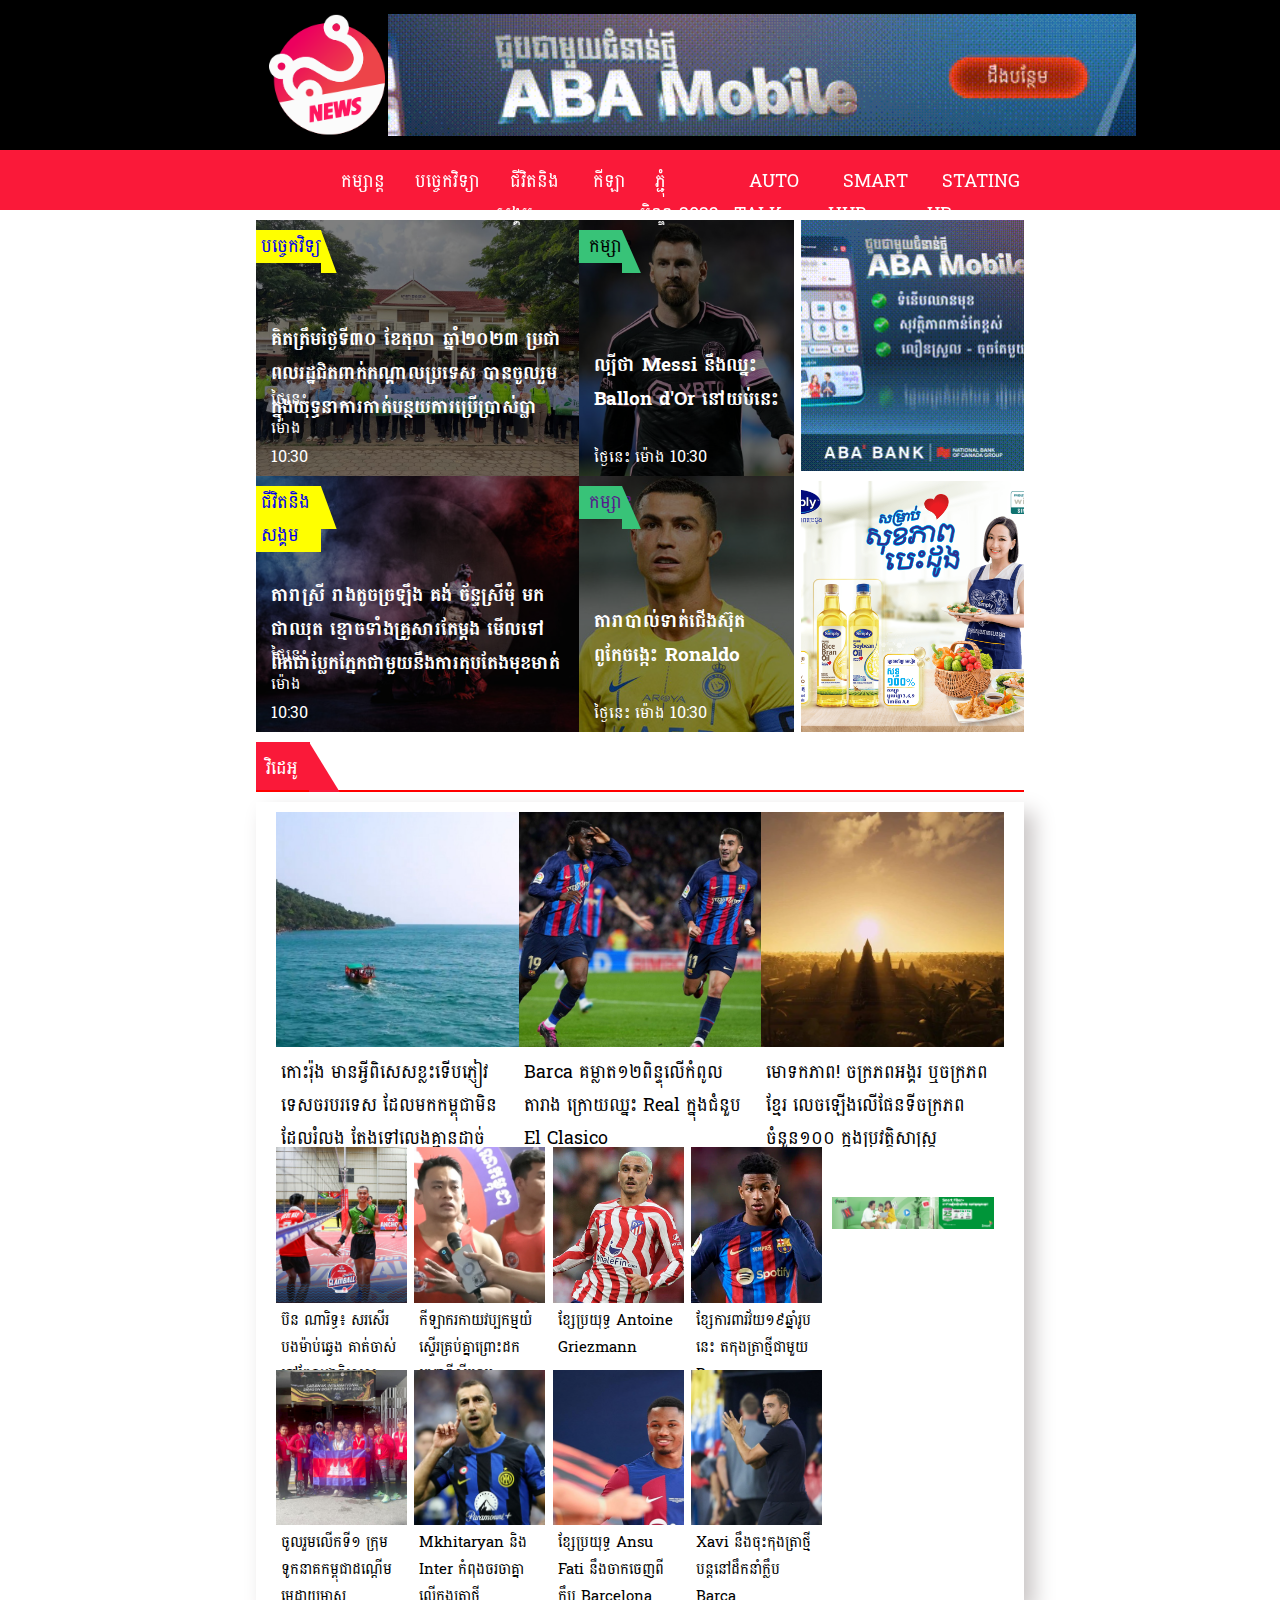
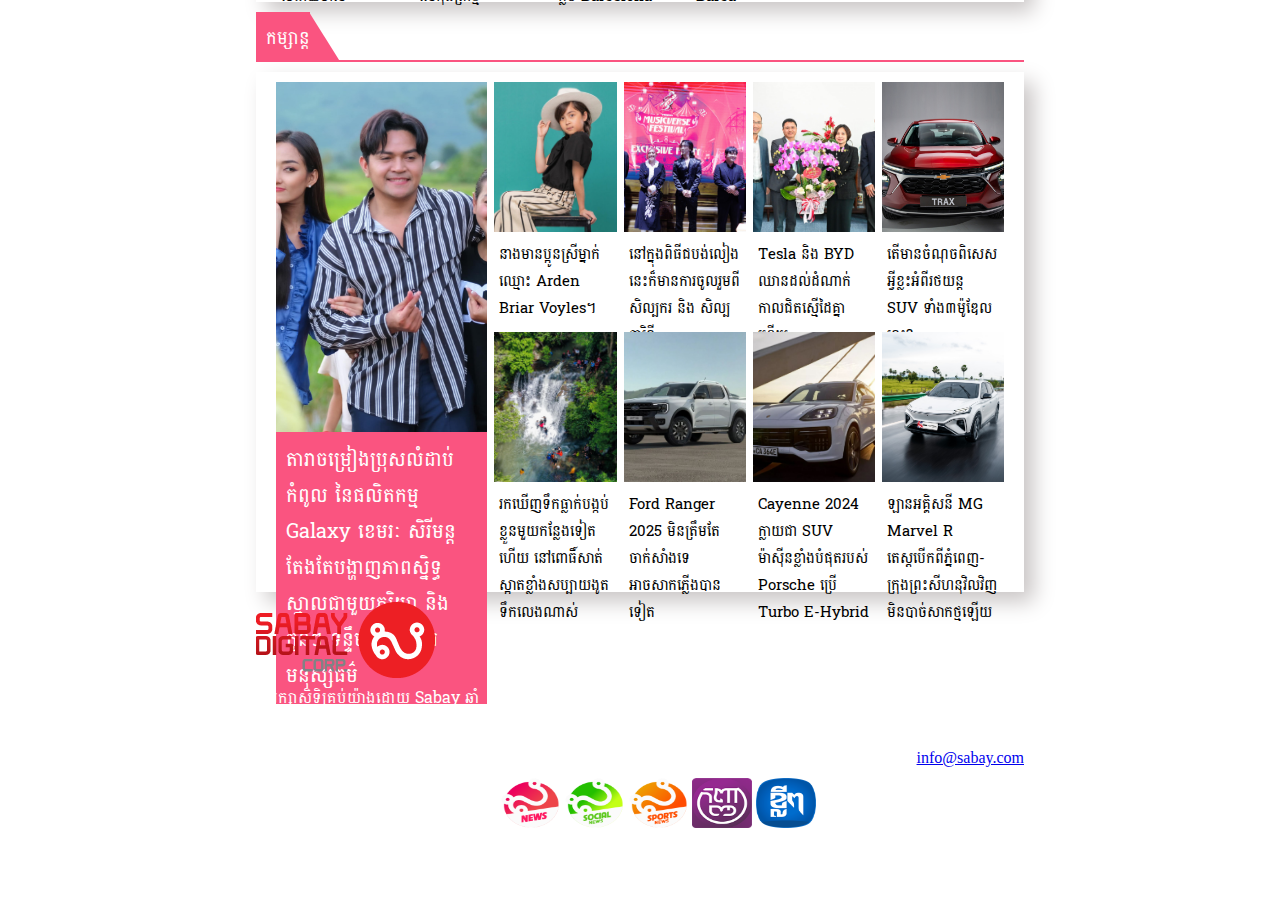
<file: index.html>
<!DOCTYPE html>
<html lang="en">
<head>
    <meta charset="UTF-8">
    <meta name="viewport" content="width=device-width, initial-scale=1.0">
    <title>Create Page sabay new</title>
    <link href="https://cdn.jsdelivr.net/npm/bootstrap@5.3.2/dist/css/bootstrap.min.css" rel="stylesheet" integrity="sha384-T3c6CoIi6uLrA9TneNEoa7RxnatzjcDSCmG1MXxSR1GAsXEV/Dwwykc2MPK8M2HN" crossorigin="anonymous">
    <script src="https://cdn.jsdelivr.net/npm/bootstrap@5.3.2/dist/js/bootstrap.bundle.min.js" integrity="sha384-C6RzsynM9kWDrMNeT87bh95OGNyZPhcTNXj1NW7RuBCsyN/o0jlpcV8Qyq46cDfL" crossorigin="anonymous"></script>
    <link rel="stylesheet" href="style.css">
    <link rel="stylesheet" href="https://cdnjs.cloudflare.com/ajax/libs/font-awesome/6.4.2/css/all.min.css" integrity="sha512-z3gLpd7yknf1YoNbCzqRKc4qyor8gaKU1qmn+CShxbuBusANI9QpRohGBreCFkKxLhei6S9CQXFEbbKuqLg0DA==" crossorigin="anonymous" referrerpolicy="no-referrer" />
</head>
<body>
    <div class="header">
        <div class="box">
            <img src="image/logo.png" alt="">
            <img src="image/banner.gif" alt="">
        </div>
    </div>
    <div class="navbar">
        <div class="menu">
            <ul>
               <li><a href="#"><i class="fa-solid fa-house-chimney"></i></a></li>
               <li><a href="#">កម្សាន្ត</a></li>
               <li><a href="#">បច្ចេកវិទ្យា</a></li>
               <li><a href="#">ជីវិតនិងសង្គម</a></li>
               <li><a href="#">កីឡា</a></li>
               <li><a href="#">ភ្ជុំបិណ្ឌ-2023</a></li>
               <li><a href="#">AUTO TALK</a></li>
               <li><a href="#">SMART HUB</a></li>
               <li><a href="#">STATING UP</a></li>
            </ul>
        </div>
    </div>
    <div class="container">
        <div class="box-one">
            <div class="box-1">
                <div class="small-box1">
                    <a href="#">
                        <img src="image/p2.jpg" alt="">
                        <div class="overlay"></div>
                        <div class="text">
                            <h3>គិតត្រឹម​ថ្ងៃទី៣០ ខែ​តុលា ឆ្នាំ​២០២៣ ប្រជាពលរដ្ឋ​ជិតពាក់កណ្តាល​ប្រទេស បានចូលរួម​ក្នុងយុទ្ធនាការ​កាត់បន្ថយ​ការប្រើប្រាស់​ប្លាស្ទិក ដែលផ្តួចផ្តើម​ឡើងដោយ​ក្រសួងបរិស្ថាន អស់រយៈពេល២ខែ​កន្លងមក​នេះ។</h3>
                            <p>ប្រជាជនខ្មែរកាន់តែមានការយល់ដឹងហើយ ពាក់កណ្តាលប្រទេស​បានចូលរួម​យុទ្ធនាការកាត់បន្ថយ​ប្រើប្រាស់ប្លាស្ទីក</p>
                        </div>
                        <div class="date">
                            <p> ថ្ងៃនេះ ម៉ោង 10:30</p>
                        </div>
                        <div class="corner">
                            <p>បច្ចេកវិទ្យា</p>
                        </div>
                        <div class="border"></div>
                    </a>
                </div>
                <div class="small-box1">
                    <a href="#">
                        <img src="image/p3.jpg" alt="">
                        <div class="overlay"></div>
                        <div class="text">
                            <h3>តារាស្រី រាងតូចច្រឡឹង គង់ ច័ន្ទស្រីមុំ មកជាឈុត ខ្មោចទាំងគ្រួសារតែម្តង មើលទៅពិតជាប្លែកភ្នែកជាមួយនឹងការតុបតែងមុខមាត់ អោយសមនិងរដូវកាល បុណ្យ Haloween របស់គេពិតៗ ជាមួយនឹងឈុត បែបក្នុងរឿង កូនក្រមុំសាកសព</h3>
                            <p>គង់ ច័ន្ទស្រីមុំ តែងឈុតខ្មោចទាំងគ្រួសារ មើលទៅប្លែកភ្នែក សមនិងរដូវកាល បុណ្យ Halloween!</p>
                        </div>
                        <div class="date">
                            <p> ថ្ងៃនេះ ម៉ោង 10:30</p>
                        </div>
                        <div class="corner">
                            <p>ជីវិតនិងសង្គម</p>
                        </div>
                        <div class="border"></div>
                    </a>
                </div>
            </div>
            <div class="box-2">
                <div class="small-box2">
                    <a href="#">
                        <img src="image/p6.jpg" alt=""></a>
                        <div class="overlay"></div>
                        <div class="text">
                            <h3>ល្បី​ថា​ Messi នឹង​ឈ្នះ​ Ballon d'Or នៅ​យប់​នេះ​ហើយ​</h3>
                            <p>ខ្សែប្រយុទ្ធ​ Lionel Messi នឹង​ឈ្នះ​ពាន​ Ballon d'or នៅ​នៅ​ក្នុង​ឆ្នាំ​២០២៣​នេះ​ហើយ​ បើ​យោង​តាម​ការ​ការ​បញ្ជាក់​របស់​ Fabrizio Romano នៅ​ល្ងាច​នេះ​។</p>
                        </div>
                        <div class="date">
                            <p> ថ្ងៃនេះ ម៉ោង 10:30</p>
                        </div>
                        <div class="corner">
                            <p>កម្សាន្ត</p>
                        </div>
                        <div class="border"></div>
                </div>
                <div class="small-box2">
                    <a href="">
                        <img src="image/p7.jpg" alt="">
                        <div class="overlay"></div>
                        <div class="text">
                            <h3>តារាបាល់ទាត់ជើងស៊ុត ពូកែចង្កេះ Ronaldo</h3>
                            <p>Cristiano Ronaldo បានក្លាយជាកីឡាករបាល់ទាត់ដំបូងគេនៅក្នុងប្រវត្តិសាស្រ្ត ដែលរកបាន 850 គ្រាប់ សម្រាប់ក្លឹប និង ជម្រើសជាតិ។</p>
                        </div>
                        <div class="date">
                            <p> ថ្ងៃនេះ ម៉ោង 10:30</p>
                        </div>
                        <div class="corner">
                            <p>កម្សាន្ត</p>
                        </div>
                        <div class="border"></div>
                    </a>
                </div>
            </div>
        </div>
        <div class="box-two">
           <div class="box"><img src="image/p9.gif" alt=""></div>
           <div class="box"><img src="image/p10.png" alt=""></div>
        </div>
    </div>
    <div class="line">
        <div class="corner-1">
            <p>វិដេអូ</p>
        </div>
        <div class="border"></div>
    </div>
    <div class="container-one">
        <div class="small-container">
            <div class="content">
                <img src="image/content p1.jpg" alt="">
                <p>កោះរ៉ុង មានអ្វីពិសេសខ្លះទើបភ្ញៀវទេសចរបរទេស ដែលមកកម្ពុជាមិនដែលរំលង តែងទៅលេងគ្មានដាច់</p>
            </div>
            <div class="content">
                <img src="image/content p2.png" alt="">
                <p>Barca គម្លាត​១២​ពិន្ទុ​លើ​កំពូល​តារាង ក្រោយ​ឈ្នះ Real ក្នុង​ជំនួប El Clasico</p>
            </div>
            <div class="content">
                <img src="image/content p3.jpg" alt="">
                <p>មោទកភាព! ចក្រភពអង្គរ ឬចក្រភពខ្មែរ លេចឡើងលើផែនទី​ចក្រភព​ចំនួន១០០ ក្នុងប្រវត្តិសាស្រ្តពិភពលោក​</p>
            </div>
        </div>  
        <div class="small-container1">
            <div class="content-one">
                <div class="small-content">
                    <img src="image/small content p1.jpg" alt="">
                    <p>ប៊ន​ ណារិទ្ធ៖​ សរសើរ​បង​ម៉ាប់ឆ្វេង​ គាត់​ចាស់​នៅតែ​ល្អ​ជា​ពិសេស​​​</p>
                </div>
                <div class="small-content">
                    <img src="image/small content p2.jpg" alt="">
                    <p>កីឡាករ​កាយ​វប្បកម្ម​យំ​ស្ទើរ​គ្រប់​គ្នា​ព្រោះ​ដក​ចេញ​ពីស៊ីហ្គេម​ ២០២៣​</p>
                </div>
                <div class="small-content">
                    <img src="image/small content p4.jpg" alt="">
                    <p>ខ្សែ​ប្រយុទ្ធ Antoine Griezmann</p>
                </div>
                <div class="small-content">
                    <img src="image/small content p5.jpg" alt="">
                    <p>ខ្សែការពារ​វ័យ​១៩ឆ្នាំ​រូប​នេះ​ ត​កុងត្រា​ថ្មី​ជា​មួយ​ Barca​</p>
                </div>
                <div class="small-content">
                    <img src="image/small content p6.jpg" alt="">
                    <p>ចូលរួម​លើក​ទី១​ ក្រុម​ទូក​នាគ​កម្ពុជា​ដណ្ដើម​មេដាយ​មាស​</p>
                </div>
                <div class="small-content">
                    <img src="image/small content p7.jpg" alt="">
                    <p>Mkhitaryan និង Inter កំពុង​ចរចា​គ្នា​លើ​កុងត្រា​ថ្មី</p>
                </div>
                <div class="small-content">
                    <img src="image/small content p8.jpg" alt="">
                    <p>ខ្សែប្រយុទ្ធ​ Ansu Fati នឹង​ចាកចេញ​ពី​ក្លឹប​ Barcelona</p>
                </div>
                <div class="small-content">
                    <img src="image/s.jpg" alt="">
                    <p>Xavi នឹង​ចុះ​កុងត្រា​ថ្មី​បន្ត​នៅ​ដឹកនាំ​ក្លឹប Barca</p>
                </div>
            </div>
            <div class="content-two">
                <img src="image/small content p9.png" alt="">
            </div>
        </div>
    </div>
    <div class="line-1">
        <div class="corner-1">កម្សាន្ត</div>
        <div class="border"></div>
    </div>
    <div class="container-two">
        <div class="container-two1">
            <div class="picture"><img src="image/p11.jpg" alt=""></div>
            <div class="title"><p>តារាចម្រៀងប្រុសលំដាប់កំពូល នៃផលិតកម្ម Galaxy ខេមរៈ សិរីមន្ដ តែងតែបង្ហាញភាពស្និទ្ធស្នាលជាមួយភរិយា និងកូនៗ ទន្ទឹមនឹងការងារមនុស្សធម៌</p></div>
        </div>
        <div class="container-two2">
           <div class="small-container-two2">
                <img src="image/p12.jpg" alt="">
                <p>នាងមានប្អូនស្រីម្នាក់ឈ្មោះ Arden Briar Voyles។</p>
           </div>
           <div class="small-container-two2">
                <img src="image/p14.jpg" alt="">
                <p>នៅក្នុងពិធីជបង់លៀងនេះក៏មានការចូលរួមពីសិល្បករ និង សិល្បការិនី</p>
           </div>
           <div class="small-container-two2">
                <img src="image/p15.jpeg" alt="">
                <p>Tesla និង BYD ឈានដល់​ដំណាក់កាល​ជិត​ស្មើដៃគ្នាហើយ</p>
           </div>
           <div class="small-container-two2">
                <img src="image/p16.jpg" alt="">
                <p>តើមានចំណុចពិសេសអ្វីខ្លះអំពីរថយន្ត SUV ទាំង៣ម៉ូឌែលនេះ?</p>
           </div>
           <div class="small-container-two2">
                <img src="image/p20.jpg" alt="">
                <p>រកឃើញ​ទឹកធ្លាក់​បង្កប់ខ្លួន​មួយ​កន្លែងទៀតហើយ នៅ​ពោធិ៍សាត់ ស្អាតខ្លាំង​សប្បាយងូត​ទឹកលេងណាស់</p>
           </div>
           <div class="small-container-two2">
                <img src="image/p17.jpg" alt="">
                <p>Ford Ranger 2025 មិនត្រឹមតែចាក់សាំងទេ អាចសាកភ្លើងបាន​ទៀត</p>
           </div>
           <div class="small-container-two2">
                <img src="image/p18.jpg" alt="">
                <p>Cayenne 2024 ក្លាយ​ជា SUV ម៉ាស៊ីនខ្លាំង​បំផុតរបស់ Porsche ប្រើ Turbo E-Hybrid</p>
           </div>
           <div class="small-container-two2">
                <img src="image/p19.jpg" alt="">
                <p>ឡានអគ្គិសនី MG Marvel R តេស្តបើកពីភ្នំពេញ-ក្រុងព្រះសីហនុវិលវិញ មិនបាច់សាកថ្មឡើយ</p>
           </div>
        </div>
    </div>
    <div class="container-fluid bg-dark mt-4">
        <div class="container ">
                <div class="col-4 ">
                    <img class="w-50 m-2" src="image/footer-logo.png" alt="">
                    <p >© រក្សា​សិទ្ធិ​គ្រប់​យ៉ាង​ដោយ​ Sabay ឆ្នាំ​២០១៦</p>
                    <p >គោលការណ៍​ភាព​ឯកជន | Privacy Policy</p>
                    <p>អាសយដ្ឋាន</p>
                    <p>អគារ​លេខ ៣០៨ មហាវិថីព្រះមុន្នីវង្ស
                    សង្កាត់បឹងរាំង ខណ្ឌដូនពេញ</p>
                </div>
                <div class="col-4">
                    <h4>អំពីយើង</h4>
                    <p>Sabay Digital Corporation ជា​ក្រុមហ៊ុន​ព័ត៌មាន​ឌីជីថល និង​កម្សាន្ត​ឈាន​មុខ​គេ​នៅ​កម្ពុជា។ ព័ត៌មាន​បន្ថែម</p>
                    <p>ផលិត​ផល​ និង​ សេវាកម្ម របស់ Sabay</p>
                    <div class="row">
                        <img  src="image/logo.png" alt="">
                        <img  src="image/lo.png" alt="">
                        <img  src="image/61d50338ea098_1641349920_small.png" alt="">
                        <img  src="image/logo1.png" alt="">
                        <img  src="image/logo 2.png">
                    </div>
                </div>
                <div class="col-4 ">
                    <h4>ជួបគ្នានៅបណ្តាញសង្គម</h4>
                    <div class="icon">
                        <i class="fa-brands fa-youtube"></i>
                        <i class="fa-brands fa-instagram"></i>
                        <i class="fa-brands fa-facebook"></i>
                        <i class="fa-brands fa-tiktok"></i>
                        <i class="fa-brands fa-telegram"></i>
                    </div>
                    <p>ទំនាក់ទំនង</p>
                    <a href="#">info@sabay.com</a>
                    <p>023 228 000</p>
                </div>
        </div>
        </div>
    </div>
</html>
</file>
<file: style.css>
@import url('https://fonts.googleapis.com/css2?family=Battambang:wght@100;300&family=Koulen&display=swap');
*{
    margin: 0px;
    box-sizing: border-box;
}
:root{
    --Roulen: Roulen ,Battambang;
    --font:18px;
    --white:white;
    --red:#FA1939;
    --green:#38C378;
    --pink:#FA5480;

}
.header{
    width: 100%;
    height: 150px;
    background-color: black;
}
.header .box{
    width: 60%;
    height: 100%;
    margin: auto;
    display: flex;
    justify-content: space-between;
    padding: 14px 10px;
}
.navbar{
    width: 100%;
    height: 60px;
    background-color: var(--red);
    position: sticky;
    top:0;
    z-index: 1;
}
.navbar .menu{
    width: 60%;
    height: 100%;
    margin: auto;
    padding: 15px 0px;
}
.menu ul{
    list-style: none;
    display: flex;
}
ul li a{
    text-decoration: none;
    padding: 15px;
    font-size: var(--font);
    color: var(--white);
    font-family: var(--Roulen);
}
ul li a:hover{
    cursor: pointer;
    background-color: hsl(0, 1%, 36%);
    opacity: 0.3;
}
.container{
    width: 60%;
    height: 512px;
    margin: 10px auto;
    display: flex;
    justify-content: space-between;
}
.container .box-one{
    width: 70%;
    height: 100%;
    display: flex;
}
.box-one .box-1{
    width: 60%;
    height: 100%;
}
.box-1 .small-box1{
    width: 100%;
    height: 50%;
    position: relative;
}
.small-box1  img{
    width: 100%;
    height: 100%;
    object-fit: cover;
}
.small-box1 .overlay{
    width: 100%;
    height: 100%;
    background-color: black;
    position:absolute;
    top: 0;
    opacity: 0.5;
}
.small-box1 .text{
    width: 100%;
    height: 100px;
    color: var(--white);
    font-family: var(--Roulen);
    padding: 0px 15px;
    position: absolute;
    overflow: hidden;
    top:40%;
    transition: 0.4s;
}
.small-box1 .text:hover{
    height:200px;
    top:10%;
    transition: 0.3s;
}
h3:hover{
    color: red;
}
    
.small-box1 .date{
    width: 30%;
    height: auto;
    font-family: var(--Roulen);
    padding: 5px 15px;
    color:var(--white);
    position: absolute;
    bottom: 0%;
}
.small-box1 .corner{
    width: 20%;
    height: auto;
    background-color: yellow;
    font-family: var(--Roulen);
    font-size: var(--font);
    position: absolute;
    top:0%;
    margin: 10px 0px;
    padding-left: 5px;
}
.small-box1 .border{
    width: 5%;
    height: 44px;
    background-color: yellow;
    position: absolute;
    top: 3.5%;
    left:20%;
    padding: 10px 0px;
    clip-path: polygon(0 0, 0% 100%, 100% 100%);
}
/*===========*/
.box-one .box-2{
    width: 40%;
    height: 100%;
    background-color: blue;
}
.box-2 .small-box2{
    width: 100%;
    height: 50%;
    position: relative;
}
.small-box2 img{
    width: 100%;
    height: 100%;
    object-fit: cover;
}
.small-box2 .overlay{
    width: 100%;
    height: 100%;
    background-color: black;
    position: absolute;
    top:0%;
    opacity: 0.5;
}
.small-box2 .text{
    width: 100%;
    height: 70px;
    color: var(--white);
    font-family: var(--Roulen);
    padding: 0px 15px;
    position: absolute;
    overflow: hidden;
    top:50%;
    transition: 0.4s;
}
.small-box2 .date{
    width: 100%;
    height: auto;
    font-family: var(--Roulen);
    padding: 5px 15px;
    color:var(--white);
    position: absolute;
    bottom: 0%;
}
.small-box2 .text:hover{
    height: 200px;
    top:10%;
    transition: 0.3s;
}
.small-box2 .corner{
    width: 20%;
    height: auto;
    background-color: var(--green);
    font-family: var(--Roulen);
    font-size: var(--font);
    position: absolute;
    top:0%;
    margin: 10px 0px;
    padding-left: 10px;
}
.small-box2 .border{
    width: 9%;
    height: 44px;
    background-color:var(--green);
    position: absolute;
    top: 3.5%;
    left:20%;
    padding: 10px 0px;
    clip-path: polygon(0 0, 0% 100%, 100% 100%);
}
/*===========*/
.container .box-two {
    width: 29%;
    height: 100%;
    display: flex;
    flex-direction: column;
    justify-content: space-between;
}

.box-two .box{
    width: 100%;
    height: 49%;
    background-color: #70c338;
}
.box img{
    width: 100%;
    height: 100%;
    object-fit: cover;
}
/*===========*/
.line{
    width: 60%;
    height: 50px;
    border: 2px solid red;
    margin: 10px auto;
    position: relative;
    border-top: none;
    border-left: none;
    border-right: none;
}
.line .corner-1{
    width: 7%;
    height: 100%;
    background-color: #FA1939;
    font-size: var(--font);
    font-family: var(--Roulen);
    color: var(--white);
    padding: 10px;
}
.line .border{
    width: 4%;
    height: 50px;
    background-color: var(--red);
    clip-path: polygon(0 0, 0% 100%, 100% 100%);
    position: absolute;
    top:0%;
    left: 6.9%;
}
/*===========*/
.container-one{
    width: 60%;
    height: 800px;
    box-shadow: 10px 10px 20px rgb(202, 198, 198);
    margin: 0px auto;
    padding: 10px 20px;
}
.container-one .small-container{
    width: 100%;
    height: 43%;
    display: flex;
}
.container-one .content{
    width: 100%;
    height: 100%;
    overflow: hidden;
    transition: 0.5s;
}
.content img{
    width: 100%;
    height:70%;
    object-fit: cover;
}
.content img:hover{
    transform: scale(0.9);
    transition: 0.5s; 
    cursor: pointer;
}
.content  p{
    padding: 5px 5px;
    font-family: var(--Roulen);
    font-size: var(--font);
    color:black
}
.container-one .small-container1{
    width: 100%;
    height: 57%;
    display: flex;
}
.small-container1 .content-one{
    width: 75%;
    height: 100%;
    display: flex;
    flex-wrap: wrap;
    justify-content: space-between;
}
.content-one .small-content{
    width: 24%;
    height: 50%;
    transition: 0.5s;
}
.small-content img{
    width: 100%;
    height: 70%;
    object-fit: cover;
}
.small-content p{
    padding: 0px 5px;
    font-family: var(--Roulen);
    font-size: 15px;
    color:black
}
.small-container1 .content-two{
    width: 25%;
    height: 100%;
}
.content-two img {
    width: 100%;
    object-fit: cover;
    padding: 50px 10px;
}
.small-content img:hover{
    transform: scale(0.9);
    transition: 0.5s; 
    cursor: pointer;
}
.line-1{
    width: 60%;
    height: 50px;
    border: 2px solid var(--pink);
    margin: 10px auto;
    position: relative;
    border-top: none;
    border-left: none;
    border-right: none;
}
.line-1 .corner-1{
    width: 7%;
    height: 100%;
    background-color:var(--pink);
    font-size: var(--font);
    font-family: var(--Roulen);
    color: var(--white);
    padding: 10px;
}
.line-1 .border{
    width: 4%;
    height: 49px;
    background-color: var(--pink);
    clip-path: polygon(0 0, 0% 100%, 100% 100%);
    position: absolute;
    top:0%;
    left: 6.9%;
}
.container-two{
    width: 60%;
    height: 520px;
    margin: 10px auto;
    padding: 10px 20px;
    display: flex;
    justify-content: space-between;
    box-shadow: 10px 10px 20px rgb(202, 198, 198);
}
.container-two p{
    font-size: 15px;
    font-family: var(--Roulen);
    padding: 5px 5px;
}
.container-two .container-two1{
    width: 29%;
    height: 100%;
}
.picture{
    width: 100%;
    height: 70%;
}
.title p{
    width: 100%;
    height: 30%;
    background-color: var(--pink);
    font-size: 20px;
    font-family: var(--Roulen);
    padding: 10px;
    color: var(--white);
}
.container-two1 img{
    width: 100%;
    height: 100%;
    object-fit: cover;
}
.container-two .container-two2{
    width: 70%;
    height: 100%;
    display: flex;
    flex-wrap: wrap;
    justify-content: space-between;
}
.container-two2 .small-container-two2{
    width: 24%;
    height: 50%;
}
.small-container-two2 img{
    width: 100%;
    height: 60%;
    object-fit: cover;
}
.container-two img:hover{
    transform: scale(0.9);
    transition: 0.5s; 
    cursor: pointer;
}
.container-fluid .container{
    height: 300px;
}
.col-4 p{
    color: white;
    font-family: var(--Roulen);
}
h4{
    padding: 30px 0px;
    color: white;
    font-family: var(--Roulen);
    padding-left: 10px;
}
.row img{
    width: 60px;
    height: 50px;
    padding: 0px;
}
.icon{
    color: white;
    font-size: 30px;
    padding-left: 10px;
}
</file>
